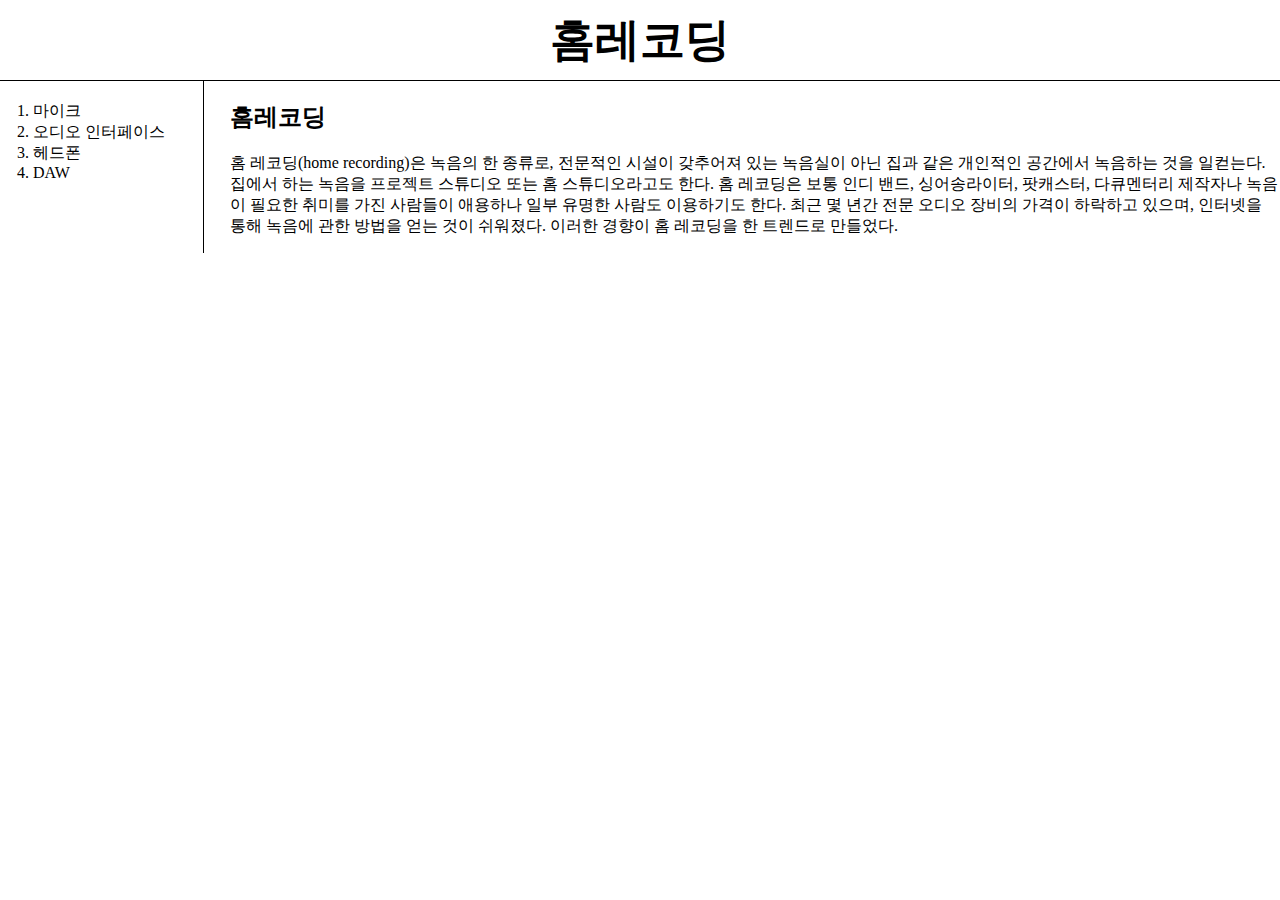
<file: index.html>
<!DOCTYPE html>
<html>
    <head>
        <title>Home Recording</title>
        <meta charset="utf-8">
        <link rel="stylesheet" href="style.css">
    </head>
    <body>
        <h1><a href="index.html">홈레코딩</a></h1>
        <div id="grid">
            <ol>
                <li><a href="1.html">마이크</a></li>
                <li><a href="2.html">오디오 인터페이스</a></li>
                <li><a href="3.html">헤드폰</a></li>
                <li><a href="4.html">DAW</a></li>
            </ol>
            <div id="article">
                <h2>홈레코딩</h2>
                <p>
                    홈 레코딩(home recording)은 녹음의 한 종류로, 전문적인 시설이 갖추어져 있는 녹음실이 아닌 집과 같은 개인적인 공간에서 녹음하는 것을 일컫는다. 집에서 하는 녹음을 프로젝트 스튜디오 또는 홈 스튜디오라고도 한다. 홈 레코딩은 보통 인디 밴드, 싱어송라이터, 팟캐스터, 다큐멘터리 제작자나 녹음이 필요한 취미를 가진 사람들이 애용하나 일부 유명한 사람도 이용하기도 한다. 최근 몇 년간 전문 오디오 장비의 가격이 하락하고 있으며, 인터넷을 통해 녹음에 관한 방법을 얻는 것이 쉬워졌다. 이러한 경향이 홈 레코딩을 한 트렌드로 만들었다.
                </p>
            </div>
        </div>
    </body>
</html>
</file>
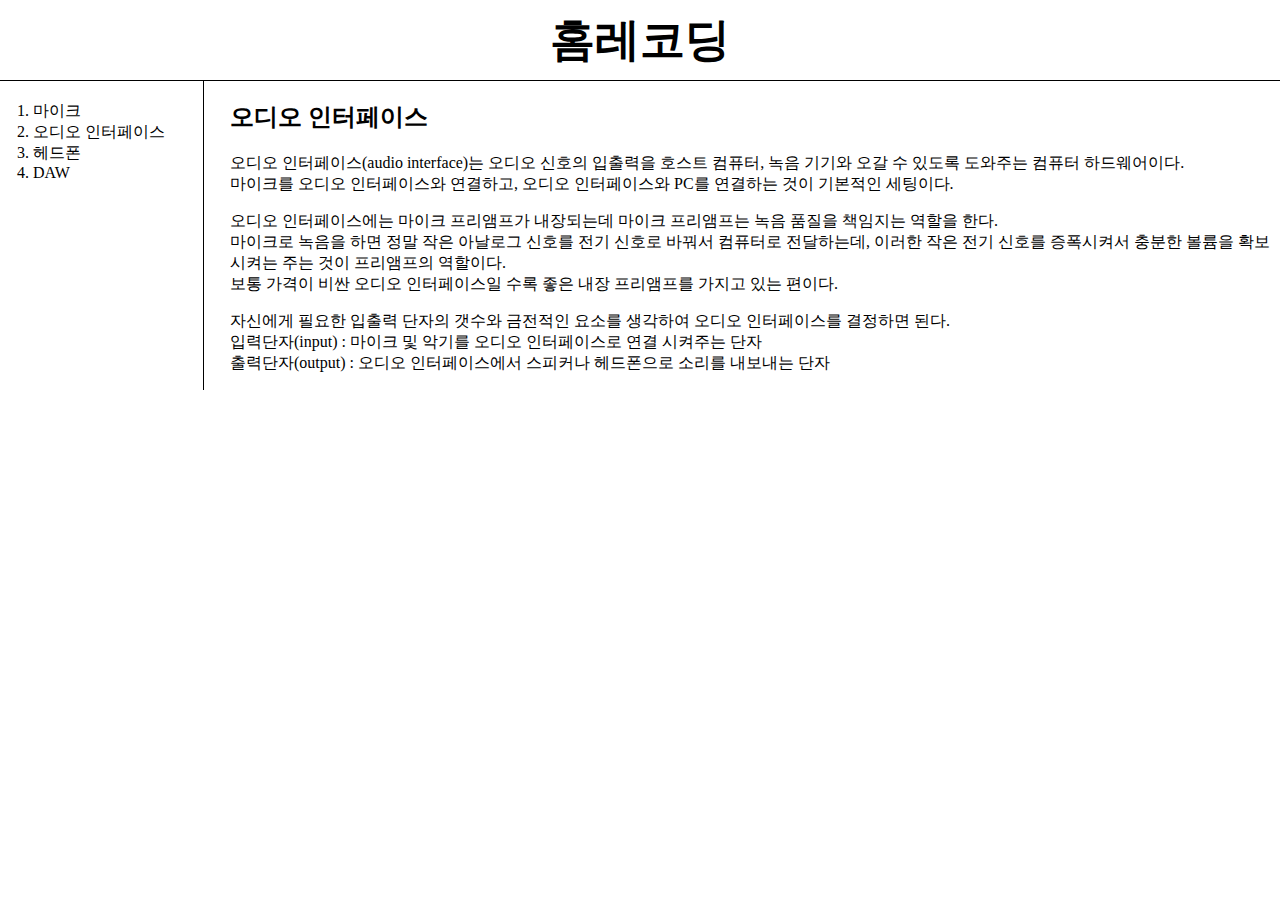
<file: 2.html>
<!DOCTYPE html>
<html>
    <head>
        <title>Home Recording - audio</audio></title>
        <meta charset="utf-8">
        <link rel="stylesheet" href="style.css">
    </head>
    <body>
        <h1><a href="index.html">홈레코딩</a></h1>
        <div id="grid">
            <ol>
                <li><a href="1.html">마이크</a></li>
                <li><a href="2.html">오디오 인터페이스</a></li>
                <li><a href="3.html">헤드폰</a></li>
                <li><a href="4.html">DAW</a></li>
            </ol>
            <div id="article">
                <h2>오디오 인터페이스</h2>
                <p>
                    오디오 인터페이스(audio interface)는 오디오 신호의 입출력을 호스트 컴퓨터, 녹음 기기와 오갈 수 있도록 도와주는 컴퓨터 하드웨어이다.<br>
                    마이크를 오디오 인터페이스와 연결하고, 오디오 인터페이스와 PC를 연결하는 것이 기본적인 세팅이다.
                </p>
                <p>
                    오디오 인터페이스에는 마이크 프리앰프가 내장되는데 마이크 프리앰프는 녹음 품질을 책임지는 역할을 한다.<br>
                    마이크로 녹음을 하면 정말 작은 아날로그 신호를 전기 신호로 바꿔서 컴퓨터로 전달하는데, 이러한 작은 전기 신호를 증폭시켜서 충분한 볼륨을 확보시켜는 주는 것이 프리앰프의 역할이다.<br>
                    보통 가격이 비싼 오디오 인터페이스일 수록 좋은 내장 프리앰프를 가지고 있는 편이다.
                </p>
                <p>
                    자신에게 필요한 입출력 단자의 갯수와 금전적인 요소를 생각하여 오디오 인터페이스를 결정하면 된다.<br>
                    입력단자(input) : 마이크 및 악기를 오디오 인터페이스로 연결 시켜주는 단자<br>
                    출력단자(output) : 오디오 인터페이스에서 스피커나 헤드폰으로 소리를 내보내는 단자
                </p>
            </div>
        </div>
    </body>
</html>
</file>
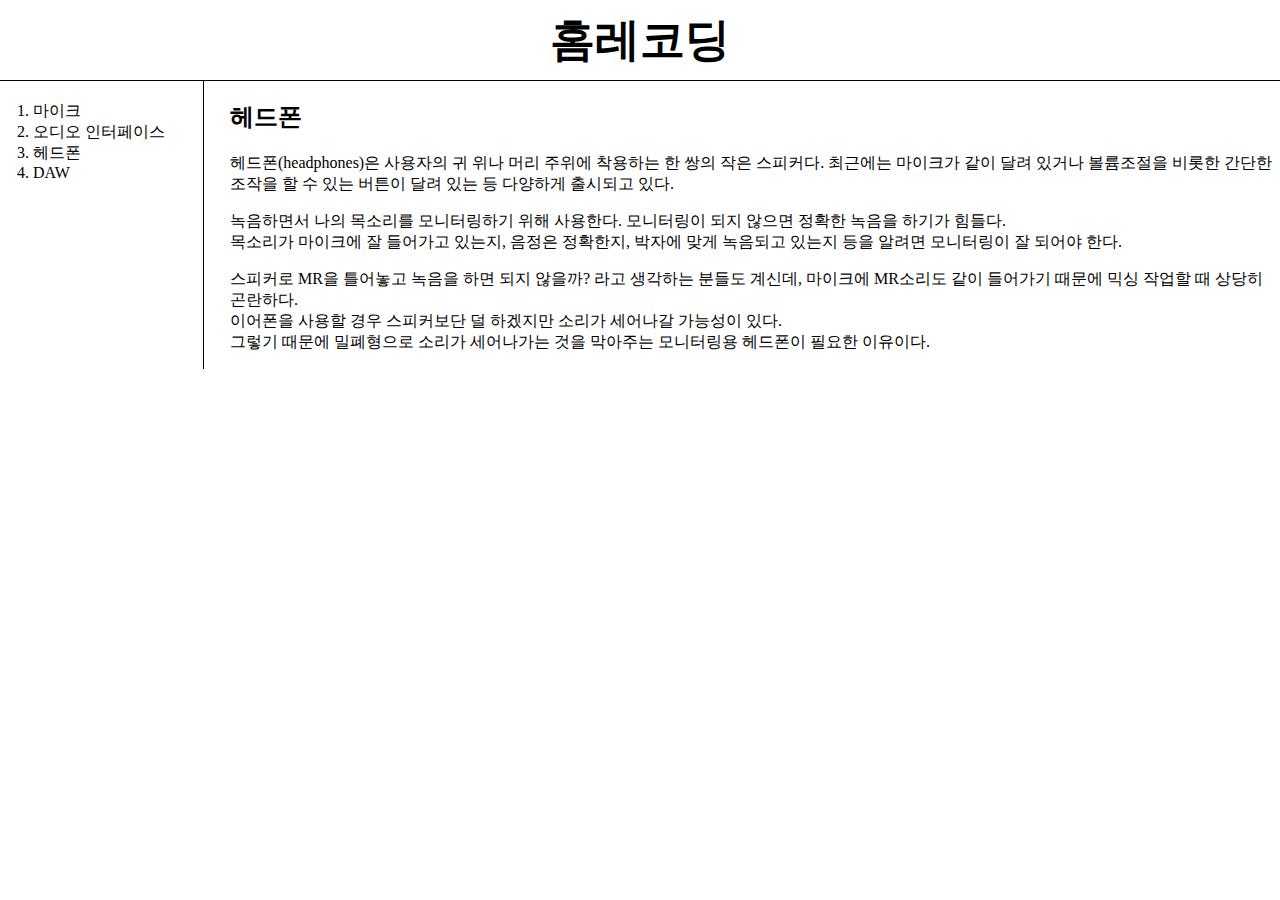
<file: 3.html>
<!DOCTYPE html>
<html>
    <head>
        <title>Home Recording - HeadPhones</title>
        <meta charset="utf-8">
        <link rel="stylesheet" href="style.css">
    </head>
    <body>
        <h1><a href="index.html">홈레코딩</a></h1>
        <div id="grid">
            <ol>
                <li><a href="1.html">마이크</a></li>
                <li><a href="2.html">오디오 인터페이스</a></li>
                <li><a href="3.html">헤드폰</a></li>
                <li><a href="4.html">DAW</a></li>
            </ol>
            <div id="article">
                <h2>헤드폰</h2>
                <p>
                헤드폰(headphones)은 사용자의 귀 위나 머리 주위에 착용하는 한 쌍의 작은 스피커다. 최근에는 마이크가 같이 달려 있거나 볼륨조절을 비롯한 간단한 조작을 할 수 있는 버튼이 달려 있는 등 다양하게 출시되고 있다. 
                </p>
                <p>
                    녹음하면서 나의 목소리를 모니터링하기 위해 사용한다. 모니터링이 되지 않으면 정확한 녹음을 하기가 힘들다.<br>
                    목소리가 마이크에 잘 들어가고 있는지, 음정은 정확한지, 박자에 맞게 녹음되고 있는지 등을 알려면 모니터링이 잘 되어야 한다.
                </p>
                <p>
                    스피커로 MR을 틀어놓고 녹음을 하면 되지 않을까? 라고 생각하는 분들도 계신데, 마이크에 MR소리도 같이 들어가기 때문에 믹싱 작업할 때 상당히 곤란하다.<br>
                    이어폰을 사용할 경우 스피커보단 덜 하겠지만 소리가 세어나갈 가능성이 있다.<br>
                    그렇기 때문에 밀폐형으로 소리가 세어나가는 것을 막아주는 모니터링용 헤드폰이 필요한 이유이다.
                </p>
            </div>    
        </div>
    </body>
</html>
</file>
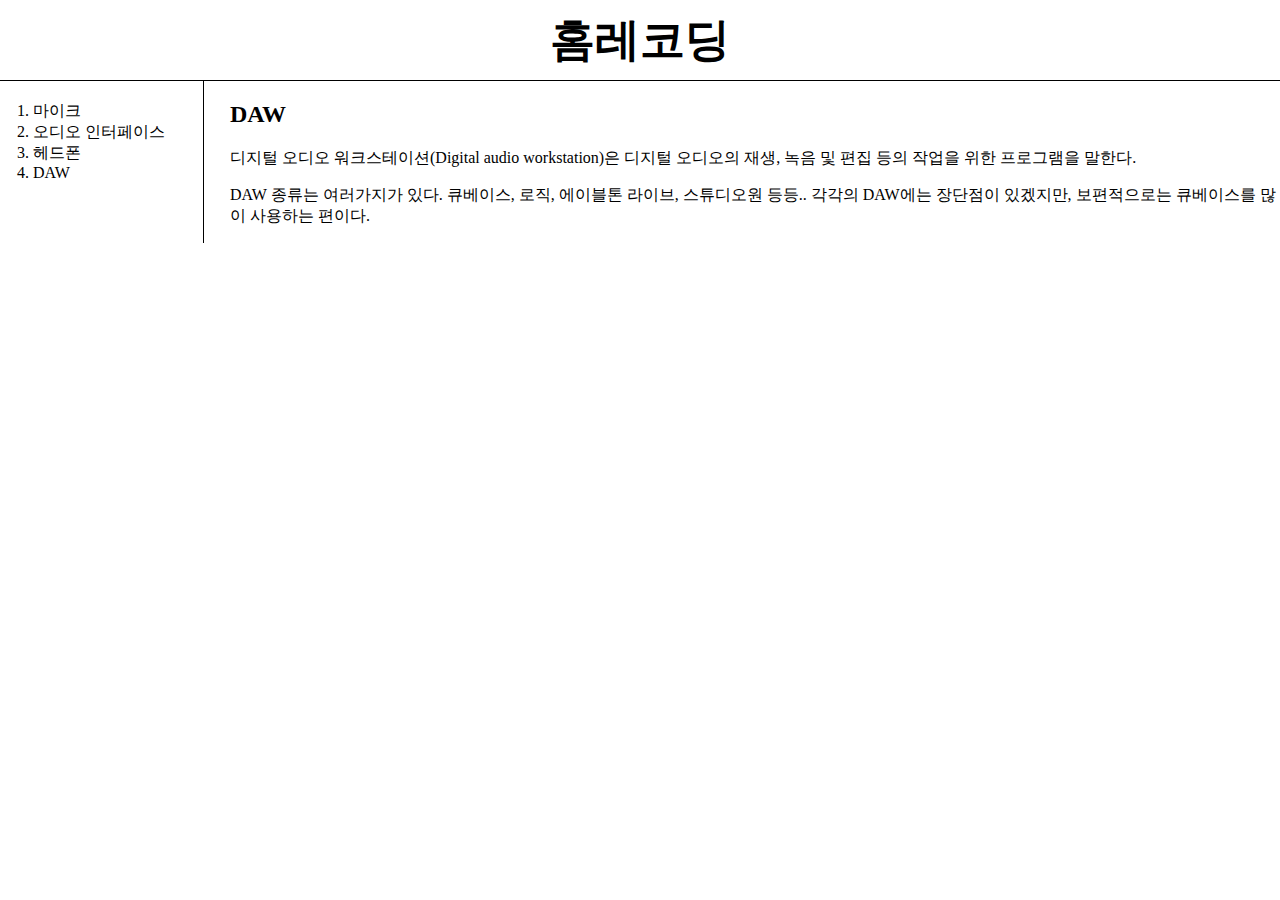
<file: 4.html>
<!DOCTYPE html>
<html>
    <head>
        <title>Home Recording - DAW</title>
        <meta charset="utf-8">
        <link rel="stylesheet" href="style.css">
    </head>
    <body>
        <h1><a href="index.html">홈레코딩</a></h1>
        <div id="grid">
            <ol>
                <li><a href="1.html">마이크</a></li>
                <li><a href="2.html">오디오 인터페이스</a></li>
                <li><a href="3.html">헤드폰</a></li>
                <li><a href="4.html">DAW</a></li>
            </ol>
            <div id="article">
                <h2>DAW</h2>
                <p>
                    디지털 오디오 워크스테이션(Digital audio workstation)은 디지털 오디오의 재생, 녹음 및 편집 등의 작업을 위한 프로그램을 말한다.
                </p>
                <p>
                    DAW 종류는 여러가지가 있다. 큐베이스, 로직, 에이블톤 라이브, 스튜디오원 등등.. 각각의 DAW에는 장단점이 있겠지만, 보편적으로는 큐베이스를 많이 사용하는 편이다.
                </p>
            </div>
        </div>
    </body>
</html>
</file>
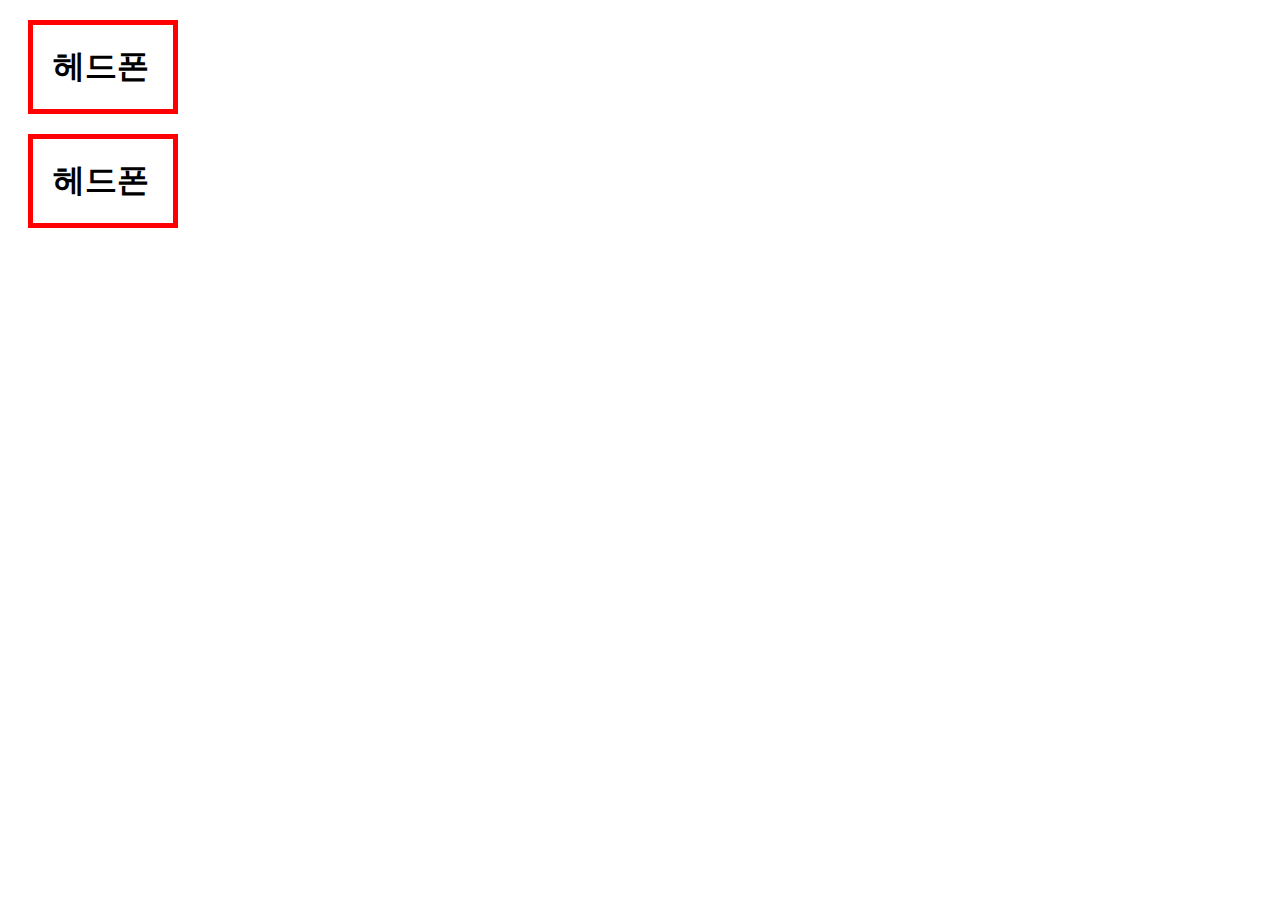
<file: box.html>
<!DOCTYPE html>
<html>
    <head>
        <meta charset="utf-8">
        <title></title>
        <style>
            h1{
                border:5px solid red;
                padding:20px;
                margin:20px;
                width:100px;
            }
        </style>
    </head>
    <body>
        <h1>헤드폰</h1>
        <h1>헤드폰</h1>
    </body>
</html>
</file>
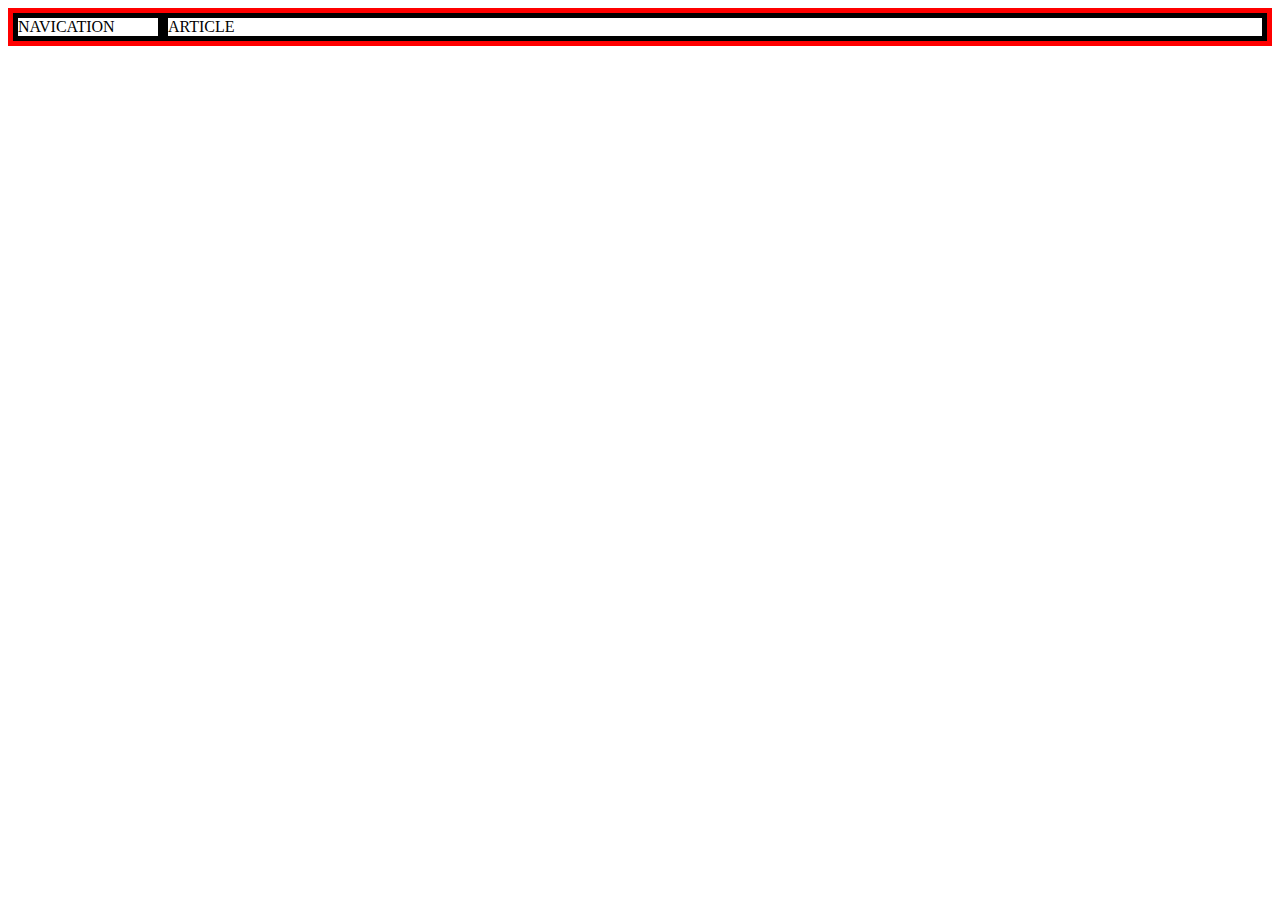
<file: gird.html>
<!DOCTYPE html>
<html>
    <head>
        <meta charset="utf-8">
        <title></title>
        <style>
            div{
                border: 5px solid black;
            }
            #grid{
                border: 5px solid red;
                display: grid;
                grid-template-columns: 150px 1fr;
            }
        </style>
    </head>
    <body>
        <div id="grid">
            <div>NAVICATION</div> 
            <div>ARTICLE</div>
        </div>
    </body>
</html>
</file>
<file: style.css>
body{
    margin:0px;
}
a{
    color:black;
    text-decoration: none;
}
h1{
    font-size:45px;
    text-align: center;
    border-bottom: 1px solid black;
    margin:0px;
    padding:10px;
}
#grid ol{
    border-right: 1px solid black;
    width: 150px;
    margin: 0px;
    padding: 20px;
    padding-left: 33px;
}
#grid{
    display: grid;
    grid-template-columns: 150px 1fr;
}
#article{
    padding-left: 80px;
}
@media(max-width:600px){
    #grid{
    display: block;
    }
    #grid ol{
        border-right: none;
    }
    h1{
        border-bottom: none;
    }
    #article{
        padding-left: 10px;
    }
}
</file>
